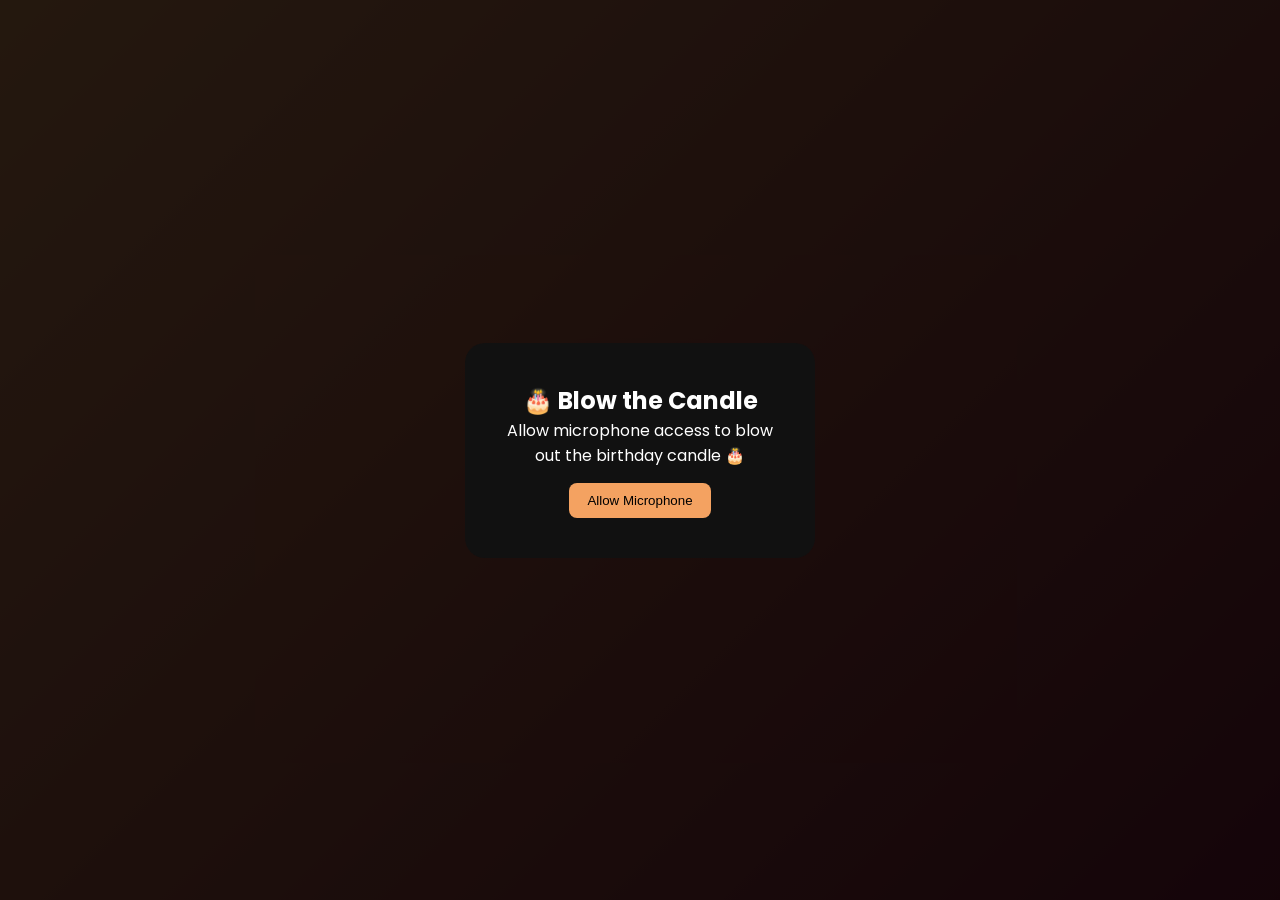
<file: index.html>
<!DOCTYPE html>
<html lang="en">
<head>
    
<meta http-equiv="Cache-Control" content="no-cache, no-store, must-revalidate">
<meta http-equiv="Pragma" content="no-cache">
<meta http-equiv="Expires" content="0">
<meta charset="UTF-8">
<meta name="viewport" content="width=device-width, initial-scale=1.0">
<title>Loading...</title>

<style>
body{
    margin:0;
    height:100vh;
    display:flex;
    justify-content:center;
    align-items:center;
    background:#0f0f0f;
    color:white;
    font-family:Arial, sans-serif;
}

#timer{
    font-size:3rem;
    letter-spacing:3px;
}
</style>

</head>

<body>

<div id="timer">Loading...</div>

<script>

const targetDate = new Date("2026-03-08T00:00:00+05:45");
function updateTimer(){

    const now = new Date();
    const diff = targetDate - now;

    if(diff <= 0){
        window.location.replace("wish.html");
        return;
    }

    const days = Math.floor(diff / (1000*60*60*24));
    const hours = Math.floor((diff / (1000*60*60)) % 24);
    const minutes = Math.floor((diff / (1000*60)) % 60);
    const seconds = Math.floor((diff / 1000) % 60);

    document.getElementById("timer").innerText =
        `${days}d ${hours}h ${minutes}m ${seconds}s`;

}

setInterval(updateTimer,1000);
updateTimer();

</script>

</body>
</html>
</file>
<file: style.css>
:root {
    --soft-orange: #f4a261;
    --deep-crimson: #8b1e3f;
    --ivory: #fffaf0;
    --gold: #d4af37;
}

#goldenParticles{
    position:fixed;
    inset:0;
    pointer-events:none;
    z-index:0;
}

* {
    margin: 0;
    padding: 0;
    box-sizing: border-box;
}

body::after{
    content:"";
    position:fixed;
    inset:0;
    background-image: radial-gradient(rgba(255,255,255,0.15) 1px, transparent 1px);
    background-size:40px 40px;
    pointer-events:none;
    opacity:.2;
}

body {
    font-family: 'Poppins', sans-serif;
    background: linear-gradient(135deg, #e8c7b0, #f1a150, #7a1c34);
    overflow-x: hidden;
    color: var(--ivory);
}

/* ---------- LOADER ---------- */

#loader {
    position: fixed;
    width: 100%;
    height: 100vh;
    background: linear-gradient(135deg, #f4a261, #8b1e3f);
    display: flex;
    flex-direction: column;
    justify-content: center;
    align-items: center;
    z-index: 999;
    transition:opacity 1s ease;
}

.loading-text {
    margin-top: 40px;
    font-family: 'Playfair Display', serif;
    font-size: 20px;
}

/* CAKE */


.cake {
    position: relative;
    width: 240px;
    height: 220px;
    cursor: pointer;
    transform: scale(.95);
    transition: transform 0.3s;
}

.cake:hover{
    transform: scale(1.05);
}

.layer{
    box-shadow:
        inset 0 -6px 10px rgba(0,0,0,0.2),
        inset 0 6px 10px rgba(255,255,255,0.2);
}

.icing{
    box-shadow:
        inset 0 -3px 8px rgba(0,0,0,0.2),
        0 5px 10px rgba(0,0,0,0.25);
}

.plate{
    background: radial-gradient(circle,#fff,#ddd);
    box-shadow:0 8px 20px rgba(0,0,0,0.4);
}

.flame{
    background: radial-gradient(circle, #ffd700, #ff8c00);
    box-shadow:
        0 0 10px #ffd700,
        0 0 25px #ff8c00,
        0 0 40px #ff4500;
}

@keyframes float{
0%{transform:translateY(0);opacity:1;}
100%{transform:translateY(-100vh);opacity:0;}
}

:root {
    --player-blue: #4da6ff;
    --player-dark: rgba(10,25,50,0.7);
    --player-hover: #3399ff;
}

.vinyl:hover .record{
box-shadow:
0 0 20px rgba(212,175,55,.5),
0 0 30px rgba(212,175,55,.3);
}

.record{
    width: 90px;
    height: 90px;
    border-radius: 50%;

    background:
        radial-gradient(circle at center, #1a1a1a 0%, #000 60%, #111 100%);

    position: relative;

    box-shadow:
        0 0 30px rgba(212,175,55,.2),
        0 0 60px rgba(212,175,55,.1),
        inset 0 0 20px rgba(255,255,255,.05);

    animation: spin 4s linear infinite;
    animation-play-state: paused;
}

.record::before{
    content:"";
    position:absolute;
    inset:0;
    border-radius:50%;

    background:
        repeating-radial-gradient(
            circle,
            rgba(255,255,255,0.04) 0px,
            rgba(255,255,255,0.04) 1px,
            transparent 2px,
            transparent 3px
        );
}

/* Center label */
.record::after{
    content:"";
    position:absolute;
    width:28px;
    height:28px;
    background: radial-gradient(circle,#d4af37,#8b1e3f);
    border-radius:50%;
    top:50%;
    left:50%;
    transform:translate(-50%,-50%);
    box-shadow:0 0 10px rgba(255,215,0,.5);
}
.plate {
    width: 240px;
    height: 20px;
    background: #eee;
    border-radius: 50%;
    position: absolute;
    bottom: -12px;
    left: 50%;
    transform: translateX(-50%);
}

.cake-hint{
    margin-top:10px;
    font-size:14px;
    opacity:0.8;
    animation: pulse 2s infinite;
}

#songTitle{
white-space:nowrap;
overflow:hidden;
text-overflow:ellipsis;

max-width:160px;

animation:titleFade .4s ease;
}

@keyframes titleFade{
from{
opacity:0;
transform:translateY(10px);
}
to{
opacity:1;
transform:translateY(0);
}
}

@keyframes pulse{
    0%{opacity:.4}
    50%{opacity:1}
    100%{opacity:.4}
}

.layer {
    position: absolute;
    width: 220px;
    height: 50px;
    border-radius: 10px;
}

.layer-bottom{
    bottom:0;
    background: linear-gradient(#8b1e3f,#6a132f);
}

.layer-middle{
    bottom:50px;
    background: linear-gradient(#f4a261,#e07a39);
}

.layer-top{
    bottom:100px;
    background: linear-gradient(#fffaf0,#f2e8dc);
}

.icing {
    position: absolute;
    bottom: 150px;
    width: 220px;
    height: 25px;
    background: var(--ivory);
    border-radius: 10px;
}

.drip {
    position: absolute;
    width: 20px;
    height: 30px;
    background: var(--ivory);
    border-radius: 10px;
    bottom: 125px;
}

.drip1 { left: 40px; }
.drip2 { right: 40px; }

.candle{
    position:absolute;
    width:12px;
    height:48px;
    background: repeating-linear-gradient(
        45deg,
        white,
        white 6px,
        #f4a261 6px,
        #f4a261 12px
    );
    bottom:175px;
    left:50%;
    transform:translateX(-50%);
    border-radius:4px;
}

.flame {
    position: absolute;
    width: 15px;
    height: 20px;
    background: gold;
    border-radius: 50%;
    top: -20px;
    left: -2px;
    animation: flicker 0.3s infinite alternate;
}

@keyframes flicker{
    0%{ transform: scale(1) rotate(-2deg); }
    50%{ transform: scale(1.1) rotate(2deg); }
    100%{ transform: scale(1) rotate(-2deg); }
}
/* ---------- MAIN ---------- */

#main {
    display: none;
    text-align: center;
    padding: 80px 20px;
}

.title {
    font-family: 'Playfair Display', serif;
    font-size: 3rem;
    margin-bottom: 30px;
    text-shadow:   
        0 0 10px rgba(255,255,255,0.2),
        0 0 25px rgba(212,175,55,0.3);
}

.elegant-btn {
    padding: 12px 30px;
    border: 1px solid var(--gold);
    background: transparent;
    color: var(--ivory);
    font-size: 1rem;
    cursor: pointer;
    transition: 0.4s;
}

.elegant-btn:hover {
    background: var(--gold);
    color: black;
}

.message {
    margin-top: 30px;
    max-width: 600px;
    margin-inline: auto;
    opacity: 0;
    transition: 1.5s;
}

.player-info{

transform:scaleX(0);
transform-origin:left;
opacity:0;
transition:.35s ease;

}

.music-player.open .player-info{

transform:scaleX(1);
opacity:1;

}

.music-player{
position:fixed;
top:25px;
right:25px;
display:flex;
align-items:center;
gap:15px;
z-index:1000;
}
/* GALLERY */

.gallery {
    margin-top: 60px;
    display: grid;
    grid-template-columns: repeat(auto-fit, minmax(260px, 1fr));
    gap: 20px;
    padding: 20px;
}

.gallery video {
    width: 100%;
    aspect-ratio: 16/9;
    border-radius: 18px;
    object-fit: contain;
    display: block;
    filter: brightness(0.95) contrast(1.05);
    border: 1px solid rgba(255, 255, 255 , 0.15);
    backdrop-filter: blur(6px);
    transition: transform 0.6s ease, box-shadow 0.6s ease;
    box-shadow: 0 15px 35px rgba(0,0,0,0.4);
}

.gallery video:hover {
    transform: scale(1.05) rotate(-1deg);
    box-shadow: 0 25px 50px rgba(0,0,0,0.6),
    0 0 25px rgba(255,255,255,0.15);
}

/* CONFETTI CANVAS */

#confetti {
    position: fixed;
    top: 0;
    left: 0;
    pointer-events: none;
    width: 100%;
    height: 100%;
    inset: 0;
    pointer-events: none;
    z-index: 2;
}

.vinyl-wrapper{
    position:relative;
    transition: transform .6s cubic-bezier(.2,.8,.2,1);
    z-index:2;
}

/* CLOSED (default) */
.vinyl-player:not(.open) .vinyl-wrapper{
    transform: translateX(90px);
}

/* OPEN → slide left */
.vinyl-player.open .vinyl-wrapper{
    transform: translateX(-30px);
}

.vinyl-player{

position:fixed;

top:30px;
right:-30px;

display:flex;
align-items:center;

gap:5px;

z-index:1000;

transform:translateY(-0px) scale(.9);
opacity:0;
animation: floatPlayer 4s ease-in-out infinite;
transition:.6s cubic-bezier(.2,.8,.2,1);
}

@keyframes floatPlayer{
       0%,100%{transform:translateY(0);}
    50%{transform:translateY(-6px);}
} 

.vinyl-player.show{
    transform:translateX(0) translateY(0);
    opacity:1;
}

.vinyl{
    width:70px;
    height:70px;
    cursor:pointer;
    position: relative;
    z-index: 2;
}

@keyframes vinylGlow{

0%{box-shadow:0 0 10px rgba(255,255,255,0.2);}
50%{box-shadow:0 0 20px rgba(255,255,255,0.6);}
100%{box-shadow:0 0 10px rgba(255,255,255,0.2);}

}
#blowMeterContainer{
width:260px;
height:16px;
border-radius:20px;
background:rgba(0,0,0,0.35);
margin:22px auto;
overflow:hidden;
box-shadow:
inset 0 0 8px rgba(0,0,0,0.8),
0 0 10px rgba(255,255,255,0.15);
}

#blowMeter{
height:100%;
width:0%;

background:
linear-gradient(90deg,
#00d2ff,
#3cff00,
#ffee00,
#ff8800,
#ff0000);

transition:width .08s;
box-shadow:0 0 18px rgba(255,255,255,.6);
}

#blowText{
text-align:center;
font-size:14px;
opacity:0.8;
margin-top:8px;
}

.gift-box{
width:140px;
height:140px;
position:relative;
cursor:pointer;

animation:floatGift 3s ease-in-out infinite;
}

button:active {
    transform: scale(0.95) rotate(-2deg); /* quick visual feedback */
}

@keyframes giftShake{
0%{transform:translateX(0)}
25%{transform:translateX(-6px)}
50%{transform:translateX(6px)}
75%{transform:translateX(-4px)}
100%{transform:translateX(0)}
}

.shake{
animation:giftShake .35s ease;
}

.box{
width:140px;
height:90px;

background:
linear-gradient(145deg,#d4af37,#a88421);

border-radius:12px;

box-shadow:
0 15px 30px rgba(0,0,0,.4),
inset 0 3px 6px rgba(255,255,255,.4);

position:absolute;
bottom:0;
}

.box::before{
content:"";
position:absolute;
width:16px;
height:100%;
left:50%;
transform:translateX(-50%);
background:#8b1e3f;
}

#nowPlaying{
position:fixed;
bottom:20px;
right:20px;
background:rgba(0,0,0,0.7);
color:white;
padding:10px 16px;
border-radius:10px;
font-size:14px;
opacity:0;
transform:translateY(20px);
transition:all .4s;
}

.lid{
width:140px;
height:50px;

background:
linear-gradient(145deg,#e0bc45,#b38d2c);

border-radius:12px;

position:absolute;
top:0;

box-shadow:
0 8px 15px rgba(0,0,0,.4),
inset 0 3px 5px rgba(255,255,255,.3);

transition:.6s ease;
}



.lid::before{
content:"";
position:absolute;
width:16px;
height:100%;
left:50%;
transform:translateX(-50%);
background:#8b1e3f;
}

.gift-box.open .lid{
transform:
translateY(-110px)
rotate(-20deg);
}

@keyframes floatGift{
0%,100%{transform:translateY(0)}
50%{transform:translateY(-15px)}
}

.player-panel{
    background: rgba(255,255,255,0.08);
    backdrop-filter: blur(18px);
    border: 1px solid rgba(255,255,255,0.2);
    border-radius: 20px;
    padding: 18px 22px;

    width:180px;

    transform: translateX(-30px);
    opacity:0;

    transition:.5s ease;
}

.now-playing{
    font-size:11px;
    letter-spacing:2px;
    opacity:.6;
    margin-bottom:4px;
    text-transform:uppercase;
}

.vinyl-player.open .player-panel{
    transform: translateX(10);
    opacity:1;
}

.vinyl-player.open .controls{
    opacity:1;
    transform:translateY(0);
}

.player-panel p{
    font-family:'Playfair Display',serif;
    margin-bottom:6px;
}

.controls{
    opacity:0;
    transform:translateY(10px);
    transition:.4s ease;
}



.controls button{
    background: rgba(255,255,255,0.1);
    border: none;
    color: white;

    padding:8px 12px;
    border-radius:12px;

    cursor:pointer;

    transition:.3s ease;
    backdrop-filter: blur(10px);
}

.controls button:hover{
    background: var(--gold);
    color:black;
    transform: scale(1.15);
    box-shadow: 0 0 15px rgba(212,175,55,.5);
}

@keyframes spin {
    from { transform: rotate(0deg); }
    to { transform: rotate(360deg); }
}

.tonearm{
    position:absolute;
    width:80px;
    height:6px;

    background:linear-gradient(to right,#e5e5e5,#999);

    top: -10px;
    left: -10px;

    transform-origin:  10px 3px;
    transform: rotate(0deg);
    z-index: 3;
    border-radius:6px;

    box-shadow:
        0 0 8px rgba(255,255,255,.3),
        inset 0 0 3px rgba(0,0,0,.4);

    transition: transform .8s cubic-bezier(.2,.8,.2,1);
}

/* Needle tip */
.tonearm::after{
    content:"";
    position:absolute;
    right:0px;
    top:1px;
    width: 4px;
    height:4px;
    background:#d4af37;
    border-radius:2px;
}

.vinyl-player.playing .tonearm{
    transform: rotate(25deg);
}

.player-info {
    color: var(--ivory);
    font-size: 14px;
}

.playing .record{
    box-shadow:
        0 0 25px rgba(212,175,55,.5),
        0 0 50px rgba(212,175,55,.3),
        inset 0 0 20px rgba(255,255,255,.05);
}

.player-info p {
    font-family: 'Playfair Display', serif;
    margin-bottom: 5px;
}

.controls button {
    background: transparent;
    border: 1px solid var(--gold);
    color: var(--ivory);
    padding: 5px 10px;
    margin-right: 5px;
    cursor: pointer;
    border-radius: 8px;
    transition: 0.3s;
}

.controls button:hover {
    background: var(--player-hover);
    transform: scale(1.1);
}

#micGate{
position:fixed;
inset:0;
background:rgba(0,0,0,0.85);
display:flex;
align-items:center;
justify-content:center;
z-index:2000;
}

.mic-box{
background:#111;
padding:40px;
border-radius:20px;
text-align:center;
color:white;
max-width:350px;
}

.mic-box button{
margin-top:15px;
padding:10px 18px;
border:none;
border-radius:8px;
background:#f4a261;
cursor:pointer;
}

#fireflies{
    position:fixed;
    inset:0;
    pointer-events:none;
    z-index:1;
    mix-blend-mode: screen;
    opacity: 0.8;
}
</file>
